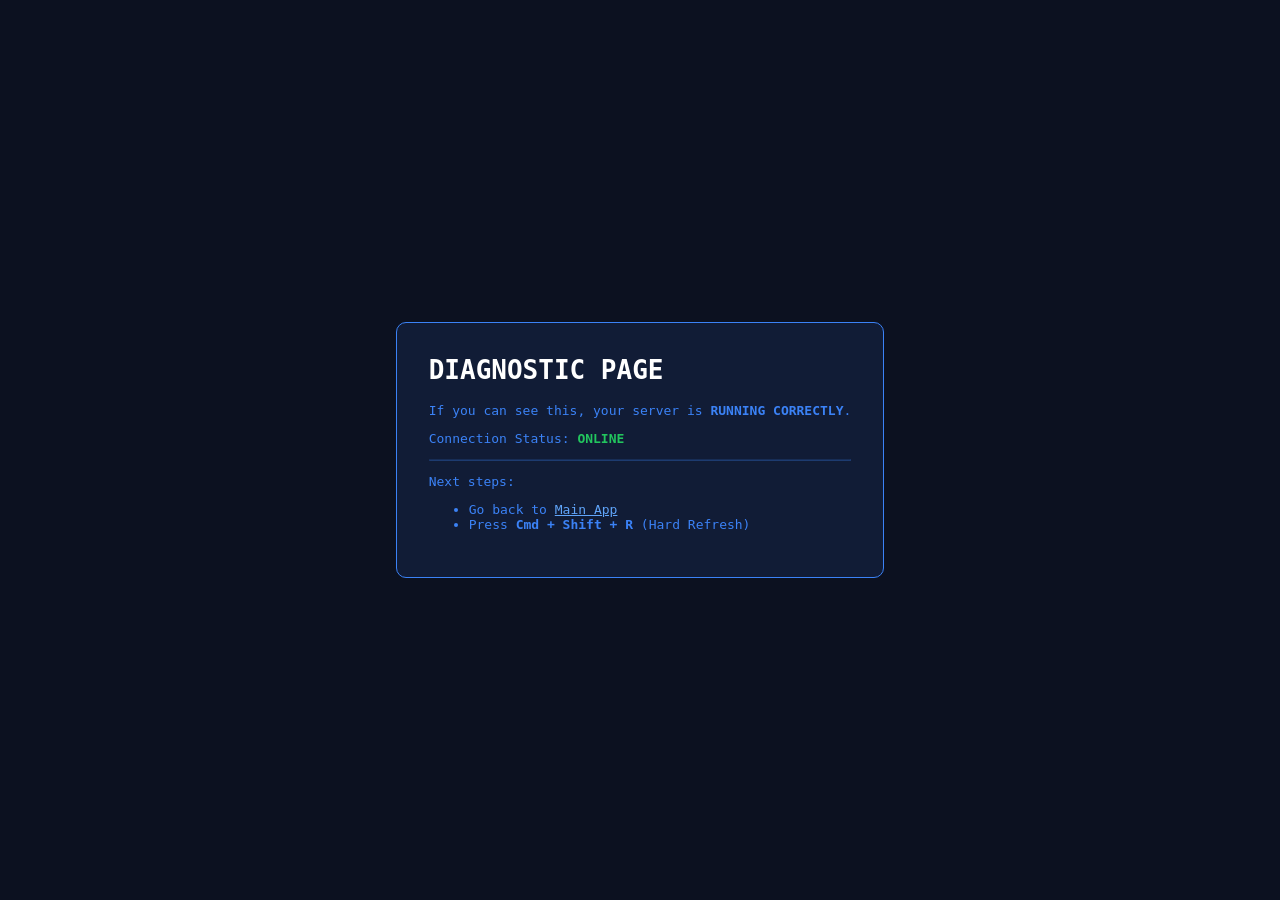
<file: debug.html>
<!DOCTYPE html>
<html>
<head>
    <title>Cyber Command - System Diagnostic</title>
    <style>
        body { background: #0c1120; color: #3b82f6; font-family: monospace; display: flex; flex-direction: column; align-items: center; justify-content: center; height: 100vh; margin: 0; }
        .box { border: 1px solid #3b82f6; padding: 2rem; border-radius: 10px; background: rgba(59, 130, 246, 0.1); }
        h1 { color: #fff; margin-top: 0; }
        .status { color: #22c55e; font-weight: bold; }
    </style>
</head>
<body>
    <div class="box">
        <h1>DIAGNOSTIC PAGE</h1>
        <p>If you can see this, your server is <strong>RUNNING CORRECTLY</strong>.</p>
        <p>Connection Status: <span class="status">ONLINE</span></p>
        <hr style="border-color: #3b82f6; opacity: 0.3;">
        <p>Next steps:</p>
        <ul>
            <li>Go back to <a href="/" style="color: #60a5fa;">Main App</a></li>
            <li>Press <strong>Cmd + Shift + R</strong> (Hard Refresh)</li>
        </ul>
    </div>
</body>
</html>
</file>
